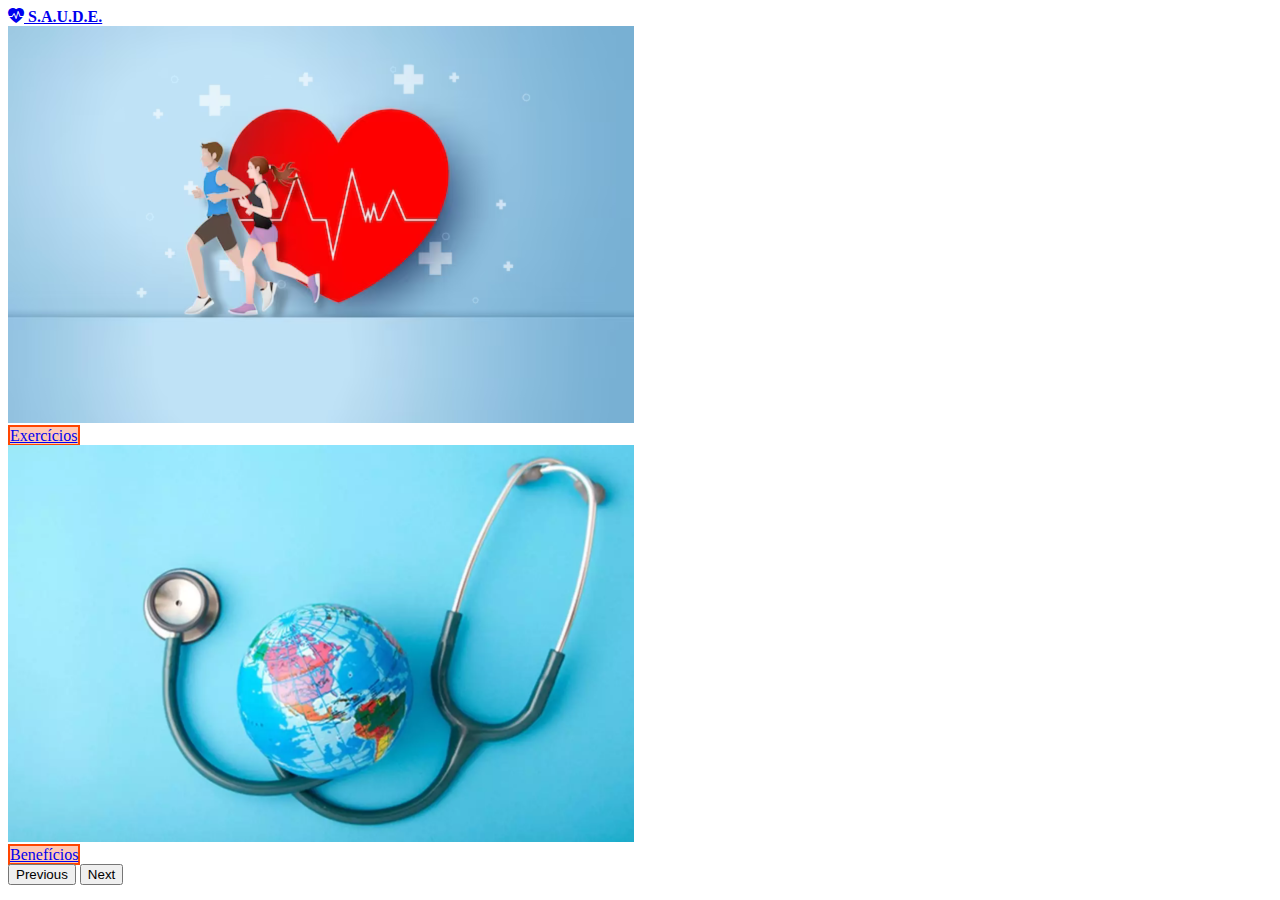
<file: template/templateSAUDE/index.html>
<!DOCTYPE html>
<html lang="en">
<head>
    <meta charset="UTF-8">
    <meta name="viewport" content="width=device-width, initial-scale=1.0">
    <title>Document</title>
</head>
<body>
    <!DOCTYPE html>
<html lang="en">
    <head>
        <meta charset="UTF-8">
        <meta name="viewport" content="width=device-width, initial-scale=1.0">
        <title>S.A.U.D.E.</title>

        <!-- CODEPEN -->
        <script src="https://cdnjs.cloudflare.com/ajax/libs/jquery/3.2.1/jquery.min.js"></script>
        <script src="https://cdnjs.cloudflare.com/ajax/libs/twitter-bootstrap/4.0.0-beta/js/bootstrap.min.js"></script>

        <!-- BOOTSTRAP 5.3v -->
        <link href="https://cdn.jsdelivr.net/npm/bootstrap@5.3.2/dist/css/bootstrap.min.css" rel="stylesheet" integrity="sha384-T3c6CoIi6uLrA9TneNEoa7RxnatzjcDSCmG1MXxSR1GAsXEV/Dwwykc2MPK8M2HN" crossorigin="anonymous">
        <script src="https://cdn.jsdelivr.net/npm/bootstrap@5.3.2/dist/js/bootstrap.bundle.min.js" integrity="sha384-C6RzsynM9kWDrMNeT87bh95OGNyZPhcTNXj1NW7RuBCsyN/o0jlpcV8Qyq46cDfL" crossorigin="anonymous"></script>
        <link rel="stylesheet" href="https://cdn.jsdelivr.net/npm/bootstrap-icons@1.11.3/font/bootstrap-icons.min.css">
    </head>
    <body>
        <style>
            section .projects{font-size:3.75vw;background-image:url(/img/1.jpg);background-position:center;background-repeat:no-repeat;background-size:cover;z-index:-1}
            section .carousel-caption{bottom:25%;right:15%;left:60%;background:rgba(255,68,0,0.29);border:2px solid #ff4500}
            section .carousel-text{background:#000;color:#fff;padding:30px 40px}
            .bottone .exceed::after{content:"";position:absolute;bottom:0;left:0;border:0;width:0;height:100%;background-color:#ff4500;transition:all .8s cubic-bezier(0.7,-0.5,0.2,2);z-index:-1}
            .bottone .exceed:hover{color:#fff;border:2px solid #0050}
            .bottone .exceed:hover::after{background-color:#ff4500;width:100%;border:0;mix-blend-mode:multiply}
        </style>
        <header>
            <div class="navbar navbar-dark bg-dark box-shadow">
                <div class="container d-flex justify-content-between">
                    <a href="#" class="navbar-brand d-flex align-items-center">
                        <i class="bi bi-heart-pulse-fill text-danger"></i>
                        <strong>S.A.U.D.E.</strong>
                    </a>
                </div>
            </div>
        </header><!-- ========== PROJETOS ========= -->
        <section class="projects" id="projects">
            <div style="width: 100%; height: 100%">
                <div id="carouselExampleFade" class="carousel slide carousel-fade" data-bs-ride="carousel">
                    <div class="carousel-inner">
                        <div class="carousel-item active">
                            <img src="/template/templateSAUDE/img/1.png" class="ImgProject d-block w-100">
                            <div class="bottone">
                                <a href="/template/templateSAUDE/exercicios.html" class="exceed carousel-caption d-none d-md-block">
                                    Exercícios
                                </a>
                            </div>
                        </div>
                        <div class="carousel-item">
                            <img src="/template/templateSAUDE/img/2.png" class="ImgProject d-block w-100">
                            <div class="bottone">
                                <a href="/template/templateSAUDE/benefic.html" class="exceed carousel-caption d-none d-md-block">
                                    Benefícios
                                </a>
                            </div>
                        </div>
                    </div>
                    <button class="carousel-control-prev" type="button" data-bs-target="#carouselExampleFade" data-bs-slide="prev">
                        <span class="carousel-control-prev-icon" aria-hidden="true"></span>
                        <span class="visually-hidden">Previous</span>
                    </button>
                    <button class="carousel-control-next" type="button" data-bs-target="#carouselExampleFade" data-bs-slide="next">
                        <span class="carousel-control-next-icon" aria-hidden="true"></span>
                        <span class="visually-hidden">Next</span>
                    </button>
                </div>
            </div>   
        </section>
    </body>
</html>
</body>
</html>
</file>
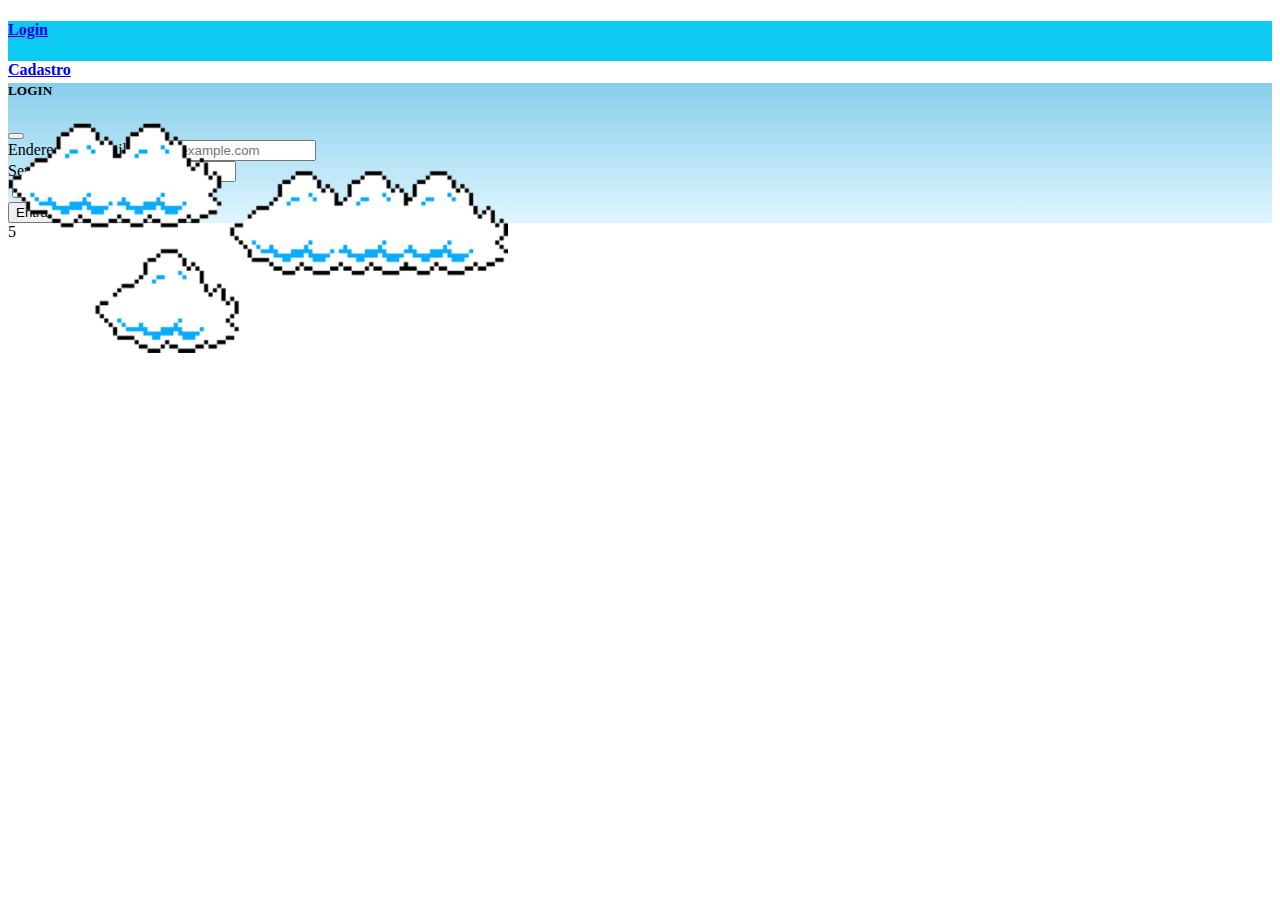
<file: Login/login/log.html>
<!DOCTYPE html>
<html lang="en">
<head>
    <meta charset="UTF-8">
    <meta http-equiv="X-UA-Compatible" content="IE=edge">
    <meta name="viewport" content="width=device-width, initial-scale=1.0">
    <title>Document</title>
    <meta charset="UTF-8">
    <meta http-equiv="X-UA-Compatible" content="IE=edge">
    <meta name="viewport" content="width=device-width, initial-scale=1.0">
    <title>Document</title>
    
    <!-- BOOTSTRAP LINK (CSS - JS) 5.2 -->
    <link href="https://cdn.jsdelivr.net/npm/bootstrap@5.2.0-beta1/dist/css/bootstrap.min.css" rel="stylesheet" integrity="sha384-0evHe/X+R7YkIZDRvuzKMRqM+OrBnVFBL6DOitfPri4tjfHxaWutUpFmBp4vmVor" crossorigin="anonymous">
    <script src="https://cdn.jsdelivr.net/npm/bootstrap@5.2.0-beta1/dist/js/bootstrap.bundle.min.js" integrity="sha384-pprn3073KE6tl6bjs2QrFaJGz5/SUsLqktiwsUTF55Jfv3qYSDhgCecCxMW52nD2" crossorigin="anonymous"></script>
    
    <!-- CSS LINK -->
    <link rel="stylesheet" href="style.css">
</head>
<body class="p-3 m-0 border-0 bd-example">
<!--BARRA DE INÍCIO - LOGIN & CADASTRO + FLEXBOX -->
    <!-- Button trigger modal -->
    <section>
        <div class="nav justify-content-end" 
          style="background-color:rgb(13, 202, 240); height: 40px;">
          <li type="button" class="nav-item btn-primary"
          data-bs-toggle="modal" data-bs-target="#staticBackdrop">
            <a class="nav-link text-white" data-bs-toggle="tooltip"
              data-bs-placement="top" 
              title="(BOTÃO) Entrar na sua conta" href="#"><h4><b>Login</b></h4>
            </a>
          </li>
          <li class="nav-item">
            <a class="nav-link text-white" data-bs-toggle="tooltip"
              data-bs-placement="top" 
              title="(BOTÃO) Criar uma conta" href="#"><h4><b>Cadastro</b></h4>
            </a>
          </li>
        </div>
      
        <!-- Modal -->
        <div class="modal fade" id="staticBackdrop" data-bs-backdrop="static" data-bs-keyboard="false" tabindex="-1" aria-labelledby="staticBackdropLabel" aria-hidden="true">
          <div class="modal-dialog modal-dialog-scrollable modal-dialog-centered">
            <div class="modal-content modal_color">
              <img src="./imgs/clouds.png" class="clouds">
              <div class="modal-header">
                <h5 class="modal-title" id="staticBackdropLabel">LOGIN</h5>
                <button type="button" class="btn-close" data-bs-dismiss="modal" aria-label="Close"></button>
              </div>
              <div class="modal-body">
                <div class="mb-3">
                  <label for="exampleDropdownFormEmail1" class="form-label">Endereço de email</label>
                  <input type="email" class="form-control" id="exampleDropdownFormEmail1" placeholder="email@example.com">
                </div>
                <div class="mb-3">
                  <label for="exampleDropdownFormPassword1" class="form-label">Senha</label>
                  <input type="password" class="form-control" id="exampleDropdownFormPassword1" placeholder="Senha">
                </div>
                <div class="mb-3">
                  <div class="form-check">
                    <input type="checkbox" class="form-check-input" id="dropdownCheck">
                    <label class="form-check-label" for="dropdownCheck">
                      Lembre de mim
                    </label>
                  </div>
                </div>
                <div class="modal-footer">
                  <button type="submit" class="btn btn-light">Entrar</button>
                  <button class="btn btn-light" href="#">Esqueceu a senha?</button>
                </div>
              </div>
            </div>
          </div>
        </div>
      </section>
    
</body>
</html>5
</file>
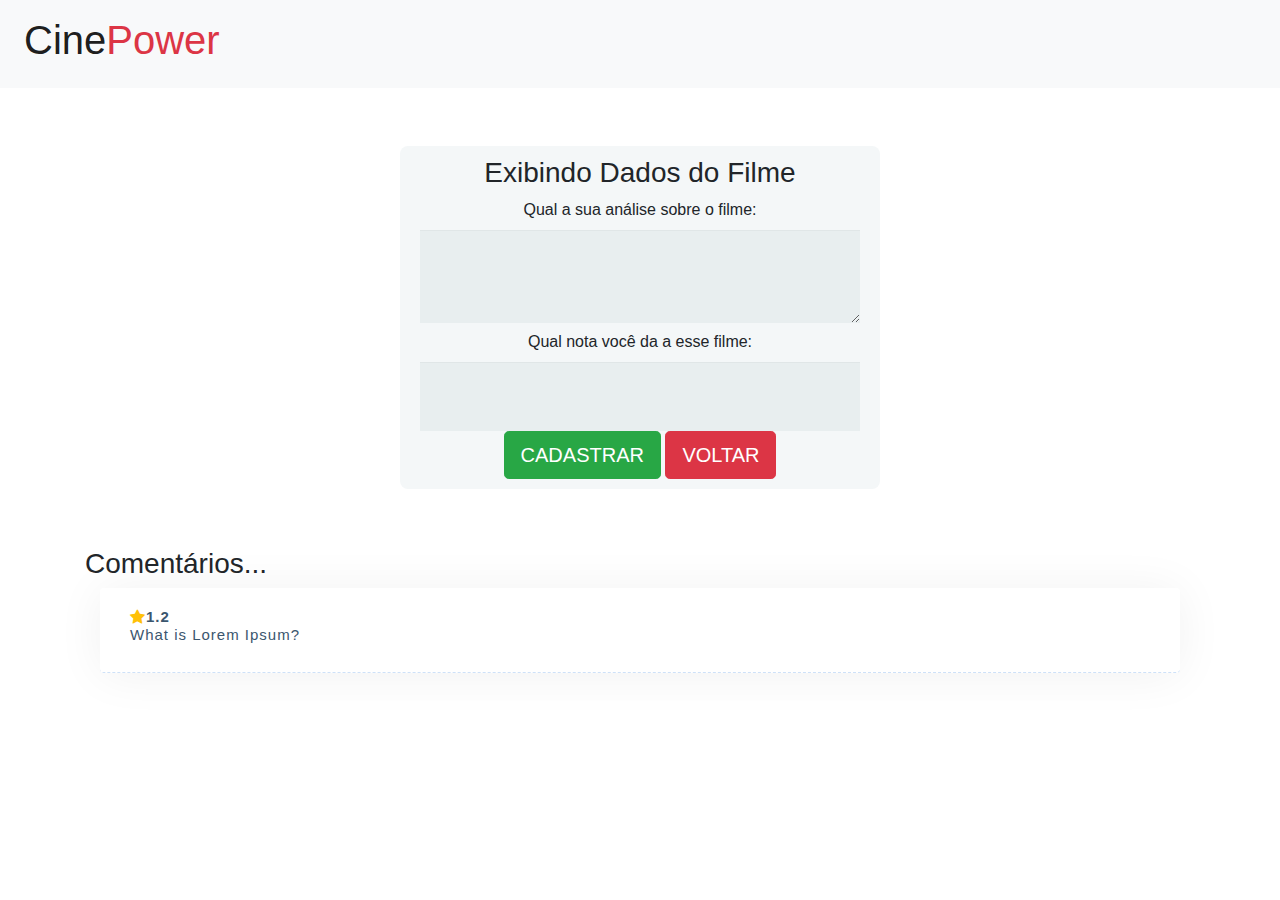
<file: template/templateFilme/analise.html>
<!DOCTYPE html>
<html lang="en">
<head>
    <meta charset="UTF-8">
    <meta name="viewport" content="width=device-width, initial-scale=1.0">
    <title>CinePower</title>
    <link rel="stylesheet" href="https://stackpath.bootstrapcdn.com/bootstrap/4.2.1/css/bootstrap.min.css">
    <script src="https://code.jquery.com/jquery-3.3.1.slim.min.js"></script>
    <script src="https://cdnjs.cloudflare.com/ajax/libs/popper.js/1.14.6/umd/popper.min.js"></script>
    <script src="https://stackpath.bootstrapcdn.com/bootstrap/4.2.1/js/bootstrap.min.js"></script>
    <link rel="stylesheet" href="https://cdn.jsdelivr.net/npm/bootstrap-icons@1.11.3/font/bootstrap-icons.min.css">
</head>
<body>
    <style>
        @media (min-width: 768px) {
            #homepage-box {
            text-align: left !important;
            }
        }
        form {
        max-width: 300px;
        margin: 10px auto;
        padding: 10px 20px;
        background: #f4f7f8;
        border-radius: 8px;
        }

        input[type="text"],
        input[type="password"],
        input[type="date"],
        input[type="datetime"],
        input[type="email"],
        input[type="number"],
        input[type="search"],
        input[type="tel"],
        input[type="time"],
        input[type="url"],
        textarea,
        select {
            background: rgba(255,255,255,0.1);
            border: none;
            font-size: 16px;
            height: auto;
            margin: 0;
            outline: 0;
            padding: 15px;
            padding-bottom: 30px;
            width: 100%;
            background-color: #e8eeef;
            color: #8a97a0;
            box-shadow: 0 1px 0 rgba(0,0,0,0.03) inset;
        }

        input[type="radio"],
        input[type="checkbox"] {
        margin: 0 4px 8px 0;
        }

        @media screen and (min-width: 480px) {
            form {
                max-width: 480px;
            }
        }

        .faq-section {
            background: #fdfdfd;
            min-height: 100vh;
            padding: 10vh 0 0;
        }
        .faq-title h2 {
        position: relative;
        margin-bottom: 45px;
        display: inline-block;
        font-weight: 600;
        line-height: 1;
        }
        .faq-title h2::before {
            content: "";
            position: absolute;
            left: 50%;
            width: 60px;
            height: 2px;
            background: #E91E63;
            bottom: -25px;
            margin-left: -30px;
        }
        .faq-title p {
        padding: 0 190px;
        margin-bottom: 10px;
        }

        .faq {
        background: #FFFFFF;
        box-shadow: 0 2px 48px 0 rgba(0, 0, 0, 0.06);
        border-radius: 4px;
        }

        .faq .card {
        border: none;
        background: none;
        border-bottom: 1px dashed #CEE1F8;
        }

        .faq .card .card-header {
        padding: 0px;
        border: none;
        background: none;
        -webkit-transition: all 0.3s ease 0s;
        -moz-transition: all 0.3s ease 0s;
        -o-transition: all 0.3s ease 0s;
        transition: all 0.3s ease 0s;
        }

        .faq .card .card-header:hover {
            background: rgba(233, 30, 99, 0.1);
            padding-left: 10px;
        }
        .faq .card .card-header .faq-title {
        width: 100%;
        text-align: left;
        padding: 0px;
        padding-left: 30px;
        padding-right: 30px;
        font-weight: 400;
        font-size: 15px;
        letter-spacing: 1px;
        color: #3B566E;
        text-decoration: none !important;
        -webkit-transition: all 0.3s ease 0s;
        -moz-transition: all 0.3s ease 0s;
        -o-transition: all 0.3s ease 0s;
        transition: all 0.3s ease 0s;
        cursor: pointer;
        padding-top: 20px;
        padding-bottom: 20px;
        }
        .faq .card .card-body p {
        margin-bottom: 14px;
        }

        @media (max-width: 991px) {
            .faq {
                margin-bottom: 30px;
            }
            .faq .card .card-header .faq-title {
                line-height: 26px;
                margin-top: 10px;
            }
        }
    </style>
    <div id="page"></div>
        <nav class="navbar navbar-expand-lg navbar-light bg-light">
            <ul class="navbar-nav mr-auto">
                <h1 class="nav-item active"><a class="nav-link" href="/template/index.html">Cine<span class="text-danger">Power</span></a></h1>
            </ul>
        </nav>
        <main class="container pb-3">
            <div class="container text-center p-3 p-md-5">
                <form action="index.html" method="post">
                    <h3> Exibindo Dados do Filme </h3>
                    <fieldset>
                        <label for="bio">Qual a sua análise sobre o filme:</label>
                        <textarea id="bio" name="user_bio"></textarea>
                        <label for="email">Qual nota você da a esse filme:</label>
                        <input type="email" id="mail" name="user_email">
                    </fieldset>
                    <a class="btn btn-success btn-lg" href="/template/index.html">CADASTRAR</a>
                    <a class="btn btn-danger btn-lg" href="/template/index.html">VOLTAR</a>
                </form>
            </div>
            <h3>Comentários...</h3><!-- Trocar pelo nome do filme -->
            <div class="container">
                <div class="faq overflow-auto" id="accordion" style="height: 100%; width: 100%;">
                    <div class="card scrollspy-example-2">
                        <div class="card-header" id="faqHeading-1">
                            <h5 class="faq-title">
                                <b><i class="bi bi-star-fill text-warning"></i>1.2</b><div> What is Lorem Ipsum?</div> 
                            </h5>
                        </div>
                    </div>
                </div>
            </div>
        </main>
    </div>
</body>
</html>
<!-- 
    <!DOCTYPE html>
<html xmlns="http://www.w3.org/1999/xhtml" xmlns:th="http://www.thymeleaf.org">
    <head>
        <title>CinePower</title>
        <meta charset="UTF-8">
        <meta name="viewport" content="width=device-width, initial-scale=1.0">
        <script src="https://cdnjs.cloudflare.com/ajax/libs/jquery/2.1.3/jquery.min.js"></script>
        <script src="https://cdnjs.cloudflare.com/ajax/libs/skrollr/0.6.11/skrollr.min.js"></script>

        <link rel="stylesheet" href="https://stackpath.bootstrapcdn.com/bootstrap/4.2.1/css/bootstrap.min.css">
        <script src="https://code.jquery.com/jquery-3.3.1.slim.min.js"></script>
        <script src="https://cdnjs.cloudflare.com/ajax/libs/popper.js/1.14.6/umd/popper.min.js"></script>
        <script src="https://stackpath.bootstrapcdn.com/bootstrap/4.2.1/js/bootstrap.min.js"></script>
        <link rel="stylesheet" href="https://cdn.jsdelivr.net/npm/bootstrap-icons@1.11.3/font/bootstrap-icons.min.css">
    </head>
    <body>
        <style>
            @media (min-width: 768px) {
                #homepage-box {
                text-align: left !important;
                }
            }
            form {
            max-width: 300px;
            margin: 10px auto;
            padding: 10px 20px;
            background: #f4f7f8;
            border-radius: 8px;
            }

            input[type="text"],
            input[type="password"],
            input[type="date"],
            input[type="datetime"],
            input[type="email"],
            input[type="number"],
            input[type="search"],
            input[type="tel"],
            input[type="time"],
            input[type="url"],
            textarea,
            select {
                background: rgba(255,255,255,0.1);
                border: none;
                font-size: 16px;
                height: auto;
                margin: 0;
                outline: 0;
                padding: 15px;
                padding-bottom: 30px;
                width: 100%;
                background-color: #e8eeef;
                color: #8a97a0;
                box-shadow: 0 1px 0 rgba(0,0,0,0.03) inset;
            }

            input[type="radio"],
            input[type="checkbox"] {
            margin: 0 4px 8px 0;
            }

            @media screen and (min-width: 480px) {
                form {
                    max-width: 480px;
                }
            }

            .faq-section {
                background: #fdfdfd;
                min-height: 100vh;
                padding: 10vh 0 0;
            }
            .faq-title h2 {
            position: relative;
            margin-bottom: 45px;
            display: inline-block;
            font-weight: 600;
            line-height: 1;
            }
            .faq-title h2::before {
                content: "";
                position: absolute;
                left: 50%;
                width: 60px;
                height: 2px;
                background: #E91E63;
                bottom: -25px;
                margin-left: -30px;
            }
            .faq-title p {
            padding: 0 190px;
            margin-bottom: 10px;
            }

            .faq {
            background: #FFFFFF;
            box-shadow: 0 2px 48px 0 rgba(0, 0, 0, 0.06);
            border-radius: 4px;
            }

            .faq .card {
            border: none;
            background: none;
            border-bottom: 1px dashed #CEE1F8;
            }

            .faq .card .card-header {
            padding: 0px;
            border: none;
            background: none;
            -webkit-transition: all 0.3s ease 0s;
            -moz-transition: all 0.3s ease 0s;
            -o-transition: all 0.3s ease 0s;
            transition: all 0.3s ease 0s;
            }

            .faq .card .card-header:hover {
                background: rgba(233, 30, 99, 0.1);
                padding-left: 10px;
            }
            .faq .card .card-header .faq-title {
            width: 100%;
            text-align: left;
            padding: 0px;
            padding-left: 30px;
            padding-right: 30px;
            font-weight: 400;
            font-size: 15px;
            letter-spacing: 1px;
            color: #3B566E;
            text-decoration: none !important;
            -webkit-transition: all 0.3s ease 0s;
            -moz-transition: all 0.3s ease 0s;
            -o-transition: all 0.3s ease 0s;
            transition: all 0.3s ease 0s;
            cursor: pointer;
            padding-top: 20px;
            padding-bottom: 20px;
            }
            .faq .card .card-body p {
            margin-bottom: 14px;
            }

            @media (max-width: 991px) {
                .faq {
                    margin-bottom: 30px;
                }
                .faq .card .card-header .faq-title {
                    line-height: 26px;
                    margin-top: 10px;
                }
            }
        </style>
        <div id="page">
            <nav class="navbar navbar-expand-lg navbar-light bg-light">
                <ul class="navbar-nav mr-auto">
                    <h1 class="nav-item active"><a class="nav-link" th:href="@{/home}">Cine<span class="text-danger">Power</span></a></h1>
                </ul>
            </nav>
            <main class="container pb-3">
                <div class="container text-center p-3 p-md-5">
                    <form th:action="@{gravar-analise}" th:object="${analise}" method="post">
                        <h3>Dados do Filme </h3>
                        <fieldset>
                            <p>Qual a sua análise sobre o filme: <input type="text" th:field="${analise.analise}"></p>
                            <p>Qual nota você da a esse filme: <input type="text" th:field="${analise.nota}"></p>
                            <input type="hidden" th:field="${filme.id}"></p>
                        </fieldset>
                        
                        <a><input class="btn btn-success btn-lg" type="submit" value="ENVIAR"></a>
                        <a class="btn btn-danger btn-lg" th:href="@{/home}">VOLTAR</a>
                    </form>
                </div>
                <h3><span style="text-transform:uppercase;" th:text="${filme.titulo}"/></h3>
                <div class="container">
                    <div class="faq overflow-auto" id="accordion">
                        <div class="card scrollspy-example-2">
                            <div class="card-header" id="faqHeading-1" th:each="reg : ${analises}">
                                <h5 class="faq-title">
                                    <b><i class="bi bi-star-fill text-warning"></i><span th:text="${reg.nota}"></b><span th:text="${reg.analise}"> 
                                </h5>
                            </div>
                        </div>
                    </div>
                </div>
            </main>
        </div>
    </body>
</html>
 -->
</file>
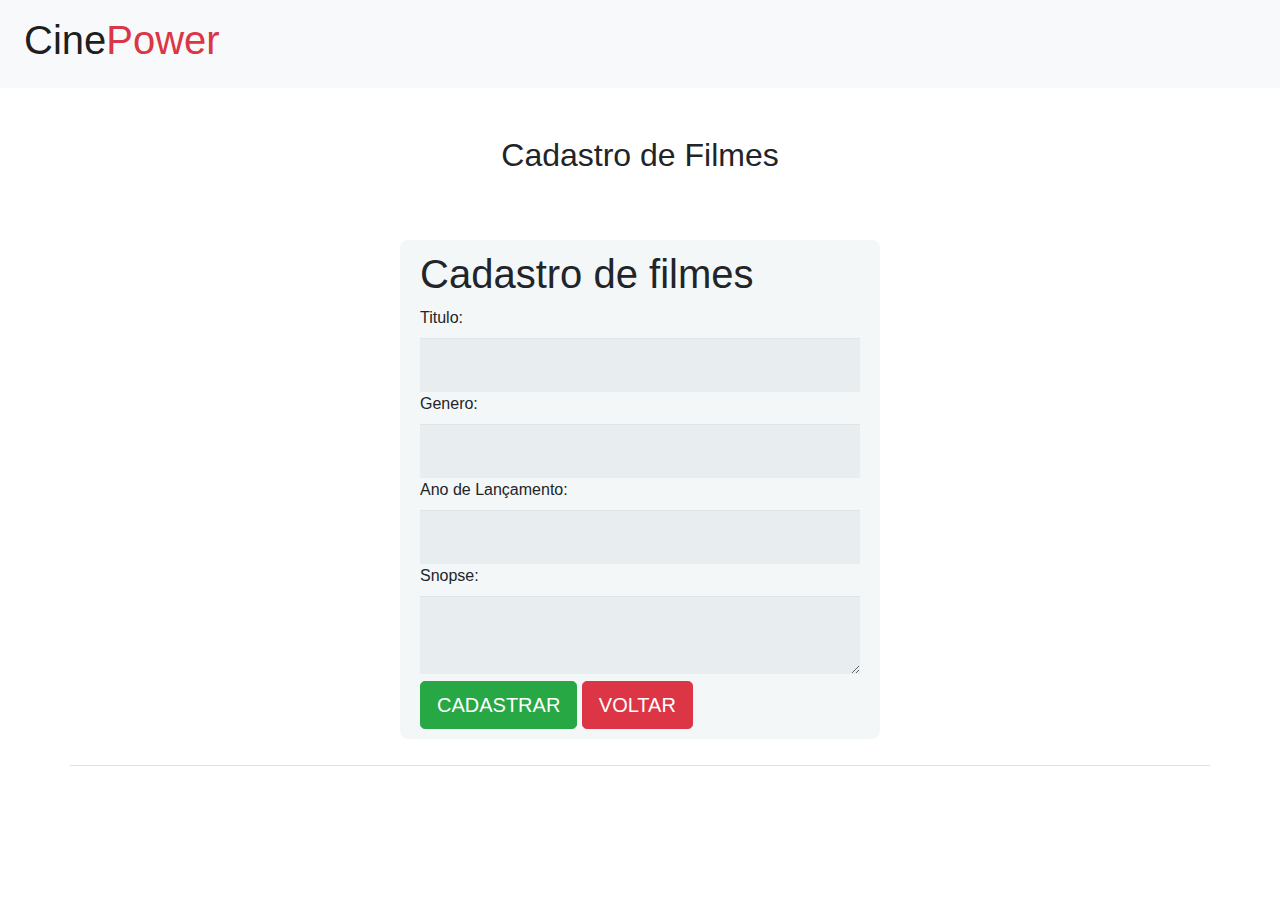
<file: template/templateFilme/cadastre.html>
<!DOCTYPE html>
<html lang="en">
    <head>
        <meta charset="UTF-8">
        <meta http-equiv="X-UA-Compatible" content="IE=edge">
        <meta name="viewport" content="width=device-width, initial-scale=1.0">
        <title>CinePower</title>
        <link rel="stylesheet" href="https://stackpath.bootstrapcdn.com/bootstrap/4.2.1/css/bootstrap.min.css">
        <script src="https://code.jquery.com/jquery-3.3.1.slim.min.js"></script>
        <script src="https://cdnjs.cloudflare.com/ajax/libs/popper.js/1.14.6/umd/popper.min.js"></script>
        <script src="https://stackpath.bootstrapcdn.com/bootstrap/4.2.1/js/bootstrap.min.js"></script>
    </head>
    <body>
        <style>
            @media (min-width: 768px) {
                #homepage-box {
                text-align: left !important;
                }
            }

            form {
            max-width: 300px;
            margin: 10px auto;
            padding: 10px 20px;
            background: #f4f7f8;
            border-radius: 8px;
            }

            input[type="text"],
            input[type="password"],
            input[type="date"],
            input[type="datetime"],
            input[type="email"],
            input[type="number"],
            input[type="search"],
            input[type="tel"],
            input[type="time"],
            input[type="url"],
            textarea,
            select {
                background: rgba(255,255,255,0.1);
                border: none;
                font-size: 16px;
                height: auto;
                margin: 0;
                outline: 0;
                padding: 15px;
                width: 100%;
                background-color: #e8eeef;
                color: #8a97a0;
                box-shadow: 0 1px 0 rgba(0,0,0,0.03) inset;
            }

            input[type="radio"],
            input[type="checkbox"] {
            margin: 0 4px 8px 0;
            }

            @media screen and (min-width: 480px) {
                form {
                    max-width: 480px;
                }
            }
        </style>
        <nav class="navbar navbar-expand-lg navbar-light bg-light">
            <ul class="navbar-nav mr-auto">
                <h1 class="nav-item active"><a class="nav-link" href="/template/index.html">Cine<span class="text-danger">Power</span></a></h1>
            </ul>
        </nav>
        <div class="container text-center p-3 p-md-5">
            <p class="h2">Cadastro de Filmes</p>
        </div>
        <main class="container border-bottom pb-3">
            <div class="row">
                <div class="col-md-12">
                    <form action="index.html" method="post">
                        <h1> Cadastro de filmes </h1>
                        <fieldset>
                            <label for="name">Titulo:</label>
                            <input type="text" id="name" name="user_name">
                            
                            <label for="email">Genero:</label>
                            <input type="email" id="mail" name="user_email">
                        
                            <label for="password">Ano de Lançamento:</label>
                            <input type="password" id="password" name="user_password">
                            
                            <label for="bio">Snopse:</label>
                            <textarea id="bio" name="user_bio"></textarea>
                        </fieldset>
                        <a class="btn btn-success btn-lg" href="/template/index.html">CADASTRAR</a>
                        <a class="btn btn-danger btn-lg" href="/template/index.html">VOLTAR</a>
                        
                    </form>
                </div>
            </div>
        </main>
    </body>
</html>
</file>
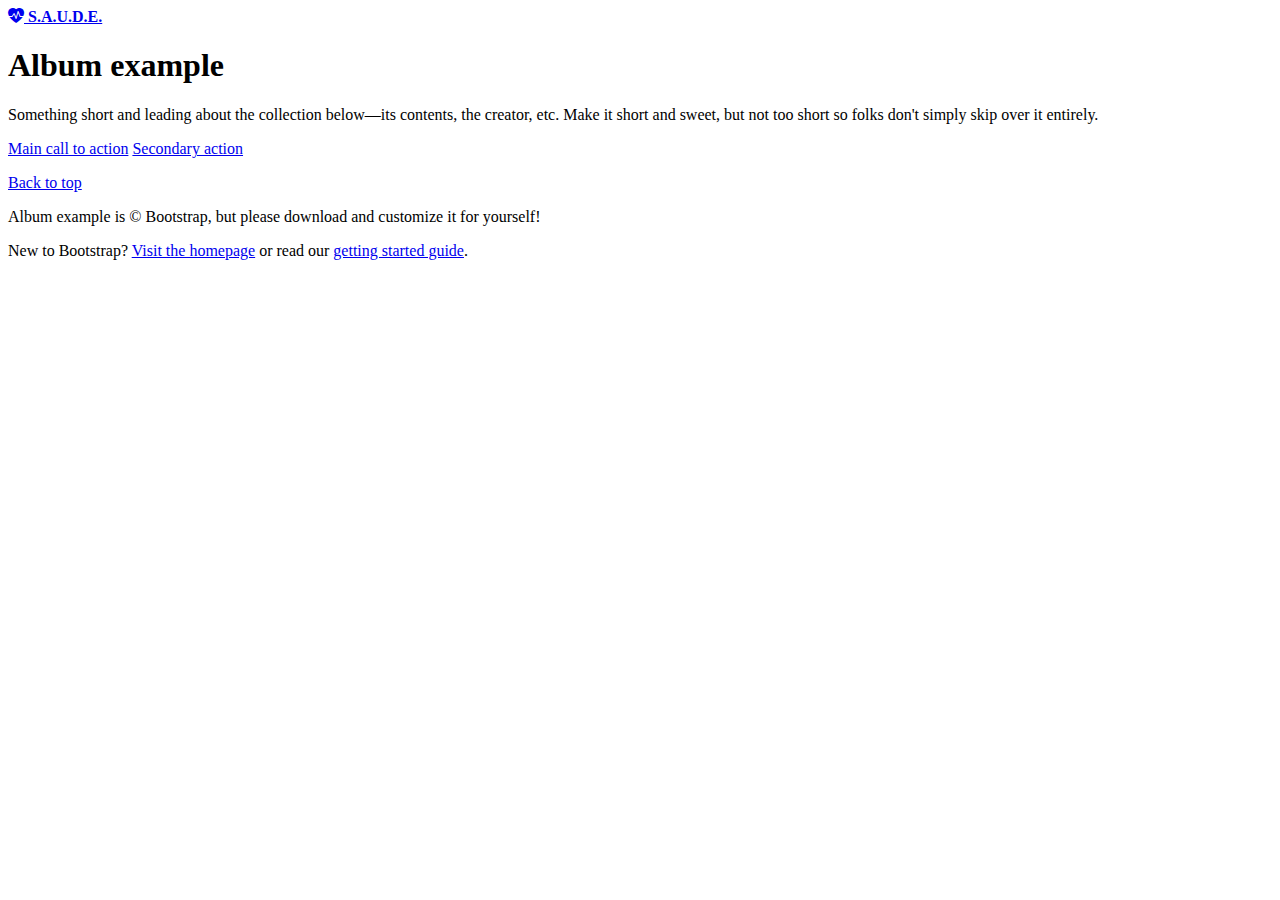
<file: template/templateSAUDE/benefic.html>
<!DOCTYPE html>
<html lang="en">
    <head>
        <meta charset="UTF-8">
        <meta name="viewport" content="width=device-width, initial-scale=1.0">
        <title>S.A.U.D.E.</title>

        <!-- CODEPEN -->
        <script src="https://cdnjs.cloudflare.com/ajax/libs/jquery/3.2.1/jquery.min.js"></script>
        <script src="https://cdnjs.cloudflare.com/ajax/libs/twitter-bootstrap/4.0.0-beta/js/bootstrap.min.js"></script>

        <!-- BOOTSTRAP 5.3v -->
        <link href="https://cdn.jsdelivr.net/npm/bootstrap@5.3.2/dist/css/bootstrap.min.css" rel="stylesheet" integrity="sha384-T3c6CoIi6uLrA9TneNEoa7RxnatzjcDSCmG1MXxSR1GAsXEV/Dwwykc2MPK8M2HN" crossorigin="anonymous">
        <script src="https://cdn.jsdelivr.net/npm/bootstrap@5.3.2/dist/js/bootstrap.bundle.min.js" integrity="sha384-C6RzsynM9kWDrMNeT87bh95OGNyZPhcTNXj1NW7RuBCsyN/o0jlpcV8Qyq46cDfL" crossorigin="anonymous"></script>
        <link rel="stylesheet" href="https://cdn.jsdelivr.net/npm/bootstrap-icons@1.11.3/font/bootstrap-icons.min.css">
    </head>
    <body>
        <header>
            <div class="navbar navbar-dark bg-dark box-shadow">
                <div class="container d-flex justify-content-between">
                    <a href="/template/templateSAUDE/index.html" class="navbar-brand d-flex align-items-center">
                        <i class="bi bi-heart-pulse-fill text-danger"></i>
                        <strong>S.A.U.D.E.</strong>
                    </a>
                </div>
            </div>
        </header>
    
        <main role="main">
            <section class="jumbotron text-center">
                <div class="container">
                    <h1 class="jumbotron-heading">Album example</h1>
                    <p class="lead text-muted">Something short and leading about the collection below—its contents, the creator, etc. Make it short and sweet, but not too short so folks don't simply skip over it entirely.</p>
                    <p>
                        <a href="#" class="btn btn-primary my-2">Main call to action</a>
                        <a href="#" class="btn btn-secondary my-2">Secondary action</a>
                    </p>
                </div>
            </section>
        </main>
    
        <footer class="text-muted">
            <div class="container">
            <p class="float-right">
                <a href="#">Back to top</a>
            </p>
            <p>Album example is &copy; Bootstrap, but please download and customize it for yourself!</p>
            <p>New to Bootstrap? <a href="../../">Visit the homepage</a> or read our <a href="../../getting-started/">getting started guide</a>.</p>
            </div>
        </footer>
    </body>
</html>
</file>
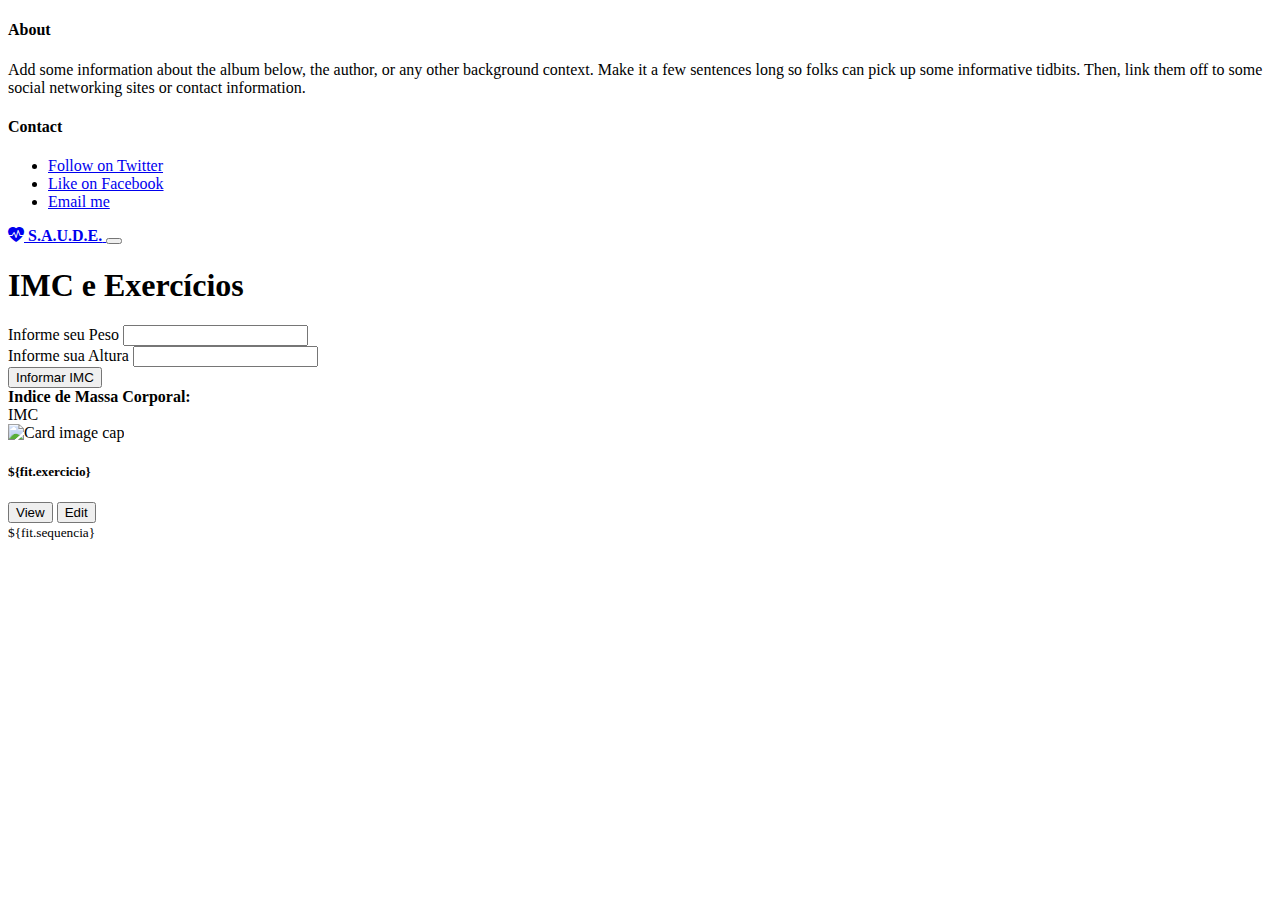
<file: template/templateSAUDE/exercicios.html>
<!DOCTYPE html>
<html lang="en">
    <head>
        <meta charset="UTF-8">
        <meta name="viewport" content="width=device-width, initial-scale=1.0">
        <title>S.A.U.D.E.</title>

        <!-- BOOTSTRAP 5.3v -->
        <link href="https://cdn.jsdelivr.net/npm/bootstrap@5.3.2/dist/css/bootstrap.min.css" rel="stylesheet" integrity="sha384-T3c6CoIi6uLrA9TneNEoa7RxnatzjcDSCmG1MXxSR1GAsXEV/Dwwykc2MPK8M2HN" crossorigin="anonymous">
        <script src="https://cdn.jsdelivr.net/npm/bootstrap@5.3.2/dist/js/bootstrap.bundle.min.js" integrity="sha384-C6RzsynM9kWDrMNeT87bh95OGNyZPhcTNXj1NW7RuBCsyN/o0jlpcV8Qyq46cDfL" crossorigin="anonymous"></script>
        <link rel="stylesheet" href="https://cdn.jsdelivr.net/npm/bootstrap-icons@1.11.3/font/bootstrap-icons.min.css">
    </head>
    <body>
        <header>
            <div class="collapse bg-dark" id="navbarHeader">
                <div class="container">
                    <div class="row">
                        <div class="col-sm-8 col-md-7 py-4">
                            <h4 class="text-white">About</h4>
                            <p class="text-muted">Add some information about the album below, the author, or any other background context. Make it a few sentences long so folks can pick up some informative tidbits. Then, link them off to some social networking sites or contact information.</p>
                        </div>
                        <div class="col-sm-4 offset-md-1 py-4">
                            <h4 class="text-white">Contact</h4>
                            <ul class="list-unstyled">
                                <li><a href="#" class="text-white">Follow on Twitter</a></li>
                                <li><a href="#" class="text-white">Like on Facebook</a></li>
                                <li><a href="#" class="text-white">Email me</a></li>
                            </ul>
                        </div>
                    </div>
                </div>
            </div>
            <div class="navbar navbar-dark bg-dark box-shadow">
                <div class="container d-flex justify-content-between">
                    <a href="/template/templateSAUDE/index.html" class="navbar-brand d-flex align-items-center">
                        <i class="bi bi-heart-pulse-fill text-danger"></i>
                        <strong>S.A.U.D.E.</strong>
                    </a>
                    <button class="navbar-toggler" type="button" data-toggle="collapse" data-target="#navbarHeader" aria-controls="navbarHeader" aria-expanded="false" aria-label="Toggle navigation">
                        <span class="navbar-toggler-icon"></span>
                    </button>
                </div>
            </div>
        </header>
    
        <main role="main" class="container">

            <section class="jumbotron text-center">
                <div class="container">
                    <h1 class="jumbotron-heading">IMC e Exercícios</h1>
                    <form class="row g-3">
                        <div class="container">
                            
                        </div>
                        <div class="col"><!--  -->
                            <label class="form-label">Informe seu Peso</label>
                            <input id="text-Peso" type="text" class="form-control">
                        </div>
                        <div class="col"><!--  -->
                            <label class="form-label">Informe sua Altura</label>
                            <input id="text-Altura" type="text" class="form-control">
                        </div>
                        <div class="text-center col-12"><!-- Aciona a função de calcular -->
                            <button type="button" id="btn-calc">Informar IMC</button>
                        </div>
                    </form>
                    <div class="text_Pay col-md-12">
                        <label class="form-label" for="floatingInputDisabled">
                            <strong>Indice de Massa Corporal:</strong><div id="pix-total">IMC</div>
                        </label>
                    </div>
                    
                </div>
                <!-- id="gerar-Exerc" chama a função mostrar exercícios -->
                <div id="gerar-Exerc" class="text-center col-12" style="display: none;">
                    <button type="button" id="gerar-Exerc">Gerar Exercícios</button>
                </div>
                
            </section>
    
            <div class="album py-5 bg-light">
                
                <div class="container">
                    
                    <!-- BODY CARDS  id="Exercfit" -->
                    <div class="row">

                        <div class="col-md-4">
                            <div class="card mb-4 box-shadow">
                                <img class="card-img-top" data-src="holder.js/100px225?theme=thumb&bg=55595c&fg=eceeef&text=Thumbnail" alt="Card image cap">
                                <div class="card-body">
                                    <h5 class="card-text">${fit.exercicio}</h5>
                                    <div class="d-flex justify-content-between align-items-center">
                                        <div class="btn-group">
                                            <button type="button" class="btn btn-sm btn-outline-secondary">View</button>
                                            <button type="button" class="btn btn-sm btn-outline-secondary">Edit</button>
                                        </div>
                                        <small class="text-muted">${fit.sequencia}</small>
                                    </div>
                                </div>
                            </div>
                        </div>

                    </div>
                </div>
            </div>
        </main>
    
        <!-- <footer class="text-muted">
            <div class="container">
            <p class="float-right">
                <a href="#">Back to top</a>
            </p>
            <p>Album example is &copy; Bootstrap, but please download and customize it for yourself!</p>
            <p>New to Bootstrap? <a href="../../">Visit the homepage</a> or read our <a href="../../getting-started/">getting started guide</a>.</p>
            </div>
        </footer> -->
        <!-- <script>
            let divExerc = document.querySelector("#Exercfit")
            fetch("dados.json").then((response) => {
                response.json().then((dados) =>{
                    dados.fit.map((fit) => {
                        divExerc.innerHTML += 
                        `<div class="col-md-4">
                            <div class="card mb-4 box-shadow">
                                <img class="card-img-top" data-src="holder.js/100px225?theme=thumb&bg=55595c&fg=eceeef&text=Thumbnail" alt="Card image cap">
                                <div class="card-body">
                                    <h5 class="card-text">${fit.exercicio}</h5>
                                    <div class="d-flex justify-content-between align-items-center">
                                        <div class="btn-group">
                                            <button type="button" class="btn btn-sm btn-outline-secondary">View</button>
                                            <button type="button" class="btn btn-sm btn-outline-secondary">Edit</button>
                                        </div>
                                        <small class="text-muted">${fit.sequencia}</small>
                                    </div>
                                </div>
                            </div>
                        </div>`
                    })
                })
            })
        </script> -->
        <script src="/template/templateSAUDE/exercFit.js"></script>
    </body>
</html>
</file>
<file: Login/login/style.css>
.modal_color {
    position: relative;
    background: linear-gradient(#87CEEB, #E0F6FF);
}

.clouds {
    position: absolute;
    width: 500px;
    animation: clouds-animation 20s infinite linear;
    top: 40px;
}   

@keyframes clouds-animation {
    from {
        right: -550px;
    }
    to {
        right: 100%;
    }
}
</file>
